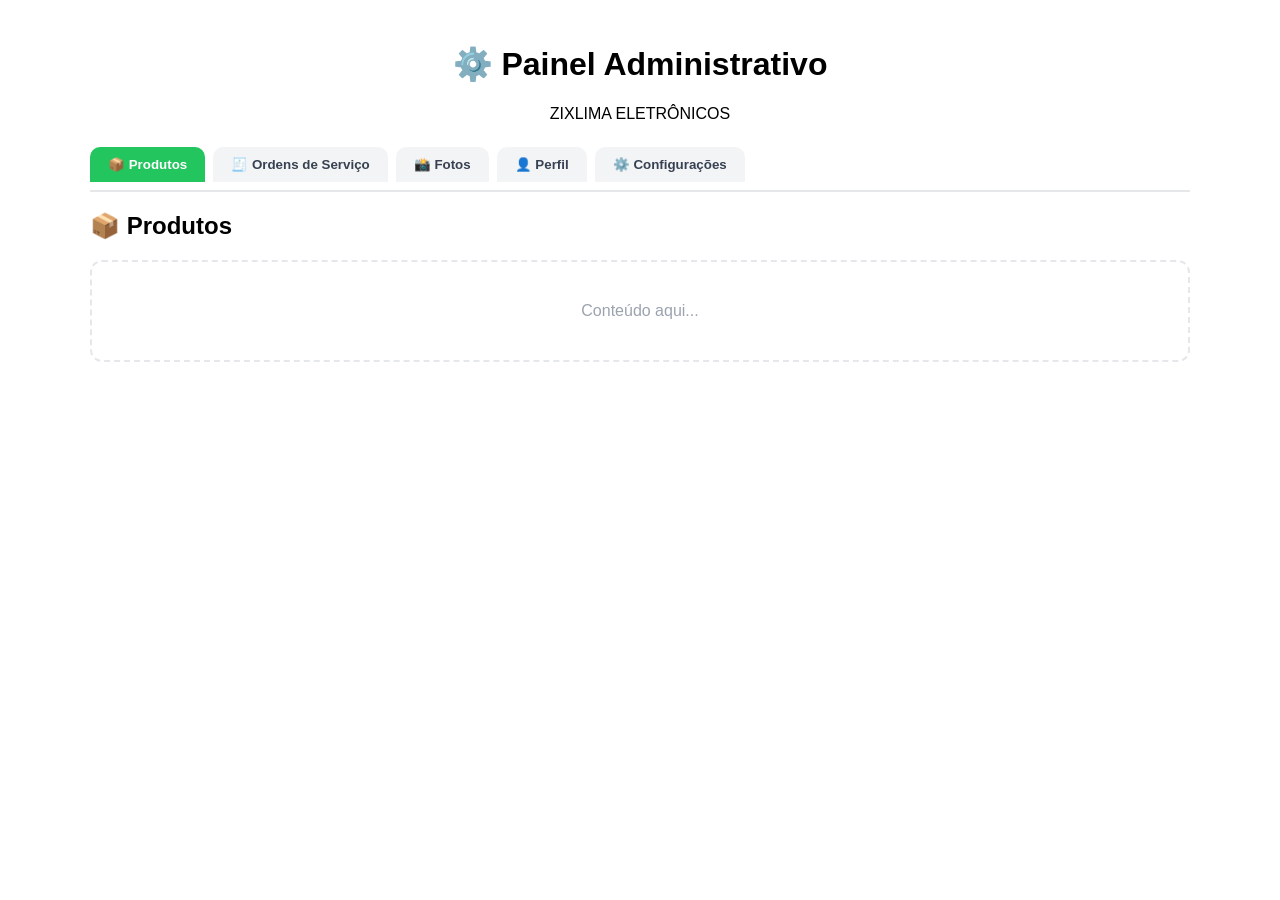
<file: admin/admin.html>
<html lang="pt-BR">
<head>
  <meta charset="UTF-8">
  <meta name="viewport" content="width=device-width, initial-scale=1.0">
  <title>Admin - ZIXLIMA ELETRÔNICOS</title>
  <link rel="stylesheet" href="admin.css">
</head>
<body>
  <div class="admin-container">
    <header class="admin-header">
      <h1>⚙️ Painel Administrativo</h1>
      <p class="admin-subtitulo">ZIXLIMA ELETRÔNICOS</p>
    </header>
    <nav class="admin-tabs" role="tablist">
      <button class="admin-tab ativo" data-aba="produtos" role="tab">📦 Produtos</button>
      <button class="admin-tab" data-aba="ordens" role="tab">🧾 Ordens de Serviço</button>
      <button class="admin-tab" data-aba="fotos" role="tab">📸 Fotos</button>
      <button class="admin-tab" data-aba="perfil" role="tab">👤 Perfil</button>
      <button class="admin-tab" data-aba="config" role="tab">⚙️ Configurações</button>
    </nav>
    <section class="admin-painel ativo" id="aba-produtos" role="tabpanel"><h2>📦 Produtos</h2><div class="placeholder">Conteúdo aqui...</div></section>
    <section class="admin-painel" id="aba-ordens" role="tabpanel"><h2>🧾 Ordens de Serviço</h2><div class="placeholder">Conteúdo aqui...</div></section>
    <section class="admin-painel" id="aba-fotos" role="tabpanel">
      <h2>📸 Fotos de Produtos</h2>
      <p class="dica">Envie fotos direto para o repositório.</p>
      <button id="btnAbrirUpload" class="btn-principal">➕ Adicionar Foto</button>
      <div id="galeriaFotos" class="galeria-fotos"></div>
    </section>
    <section class="admin-painel" id="aba-perfil" role="tabpanel">
      <h2>👤 Perfil</h2>
      <form id="formPerfil" class="form-perfil">
        <div class="avatar-area"><div class="avatar-preview" id="avatarPreview">👤</div><label for="avatarInput" class="btn-secundario">Alterar foto</label><input type="file" id="avatarInput" accept="image/*" hidden></div>
        <div class="campo"><label>Nome</label><input type="text" id="perfilNome"></div>
        <div class="campo"><label>E-mail</label><input type="email" id="perfilEmail"></div>
        <div class="campo"><label>Telefone</label><input type="tel" id="perfilTelefone"></div>
        <div class="campo"><label>Loja</label><input type="text" id="perfilLoja"></div>
        <div class="campo"><label>Bio</label><textarea id="perfilBio" rows="3"></textarea></div>
        <div class="acoes-form"><button type="submit" class="btn-principal">💾 Salvar</button><button type="button" id="btnLimparPerfil" class="btn-perigo">🗑️ Limpar</button></div>
        <div id="perfilStatus" class="status-msg"></div>
      </form>
    </section>
    <section class="admin-painel" id="aba-config" role="tabpanel">
      <h2>⚙️ Configurações</h2>
      <form id="formConfig" class="form-config">
        <div class="campo"><label>Usuário GitHub</label><input type="text" id="cfgRepoOwner" placeholder="eletronicoslimagyn"></div>
        <div class="campo"><label>Repositório</label><input type="text" id="cfgRepoNome" placeholder="zixlima-eletronicos"></div>
        <div class="campo"><label>Branch</label><input type="text" id="cfgBranch" placeholder="main"></div>
        <div class="campo"><label>Pasta das fotos</label><input type="text" id="cfgPastaFotos" placeholder="images/produtos"></div>
        <div class="campo"><label>Token GitHub</label><input type="password" id="cfgToken" placeholder="ghp_..."></div>
        <div class="campo"><label>Tema</label><select id="cfgTema"><option value="claro">Claro</option><option value="escuro">Escuro</option></select></div>
        <div class="acoes-form"><button type="submit" class="btn-principal">💾 Salvar</button></div>
        <div id="configStatus" class="status-msg"></div>
      </form>
    </section>
  </div>
  <div id="uploadModal" style="display:none; position:fixed; inset:0; background:rgba(0,0,0,0.7); z-index:9999; justify-content:center; align-items:center;">
    <div style="background:#fff; border-radius:16px; padding:20px; max-width:400px; width:90%;">
      <h3>📸 Adicionar Foto</h3>
      <input type="text" id="fotoNome" placeholder="Nome da foto" style="width:100%; margin-bottom:10px; padding:8px;">
      <input type="file" id="fotoInput" accept="image/*" capture="environment" style="width:100%; margin-bottom:10px;">
      <div id="fotoPreview" style="margin-bottom:10px; text-align:center;"></div>
      <input type="password" id="ghToken" placeholder="Token do GitHub" style="width:100%; margin-bottom:10px; padding:8px;">
      <div style="display:flex; gap:10px;">
        <button id="btnUpload" style="flex:1; padding:10px; background:#22c55e; color:#fff; border:none;">Enviar</button>
        <button id="btnCancelar" style="flex:1; padding:10px; background:#ef4444; color:#fff; border:none;">Cancelar</button>
      </div>
      <div id="uploadStatus" style="margin-top:10px; text-align:center;"></div>
    </div>
  </div>
  <script src="admin.js"></script>
  <script src="upload.js"></script>
</body>
</html>
</file>
<file: admin/admin.css>
.admin-container{max-width:1100px;margin:0 auto;padding:16px;font-family:sans-serif}.admin-header{text-align:center;margin-bottom:24px}.admin-tabs{display:flex;gap:8px;overflow-x:auto;padding-bottom:8px;margin-bottom:20px;border-bottom:2px solid #e5e7eb}.admin-tab{padding:10px 18px;border:none;background:#f3f4f6;color:#374151;border-radius:10px 10px 0 0;font-weight:600;cursor:pointer}.admin-tab.ativo{background:#22c55e;color:#fff}.admin-painel{display:none}.admin-painel.ativo{display:block}.dica{color:#6b7280;font-size:0.9rem}.placeholder{padding:40px;text-align:center;color:#9ca3af;border:2px dashed #e5e7eb;border-radius:12px}.form-perfil,.form-config{display:flex;flex-direction:column;gap:14px;background:#fafafa;padding:20px;border-radius:14px}.campo{display:flex;flex-direction:column;gap:6px}.campo label{font-weight:600;color:#374151}.campo input,.campo textarea,.campo select{padding:11px;border:1px solid #d1d5db;border-radius:10px;width:100%;box-sizing:border-box}.avatar-area{display:flex;flex-direction:column;align-items:center;gap:10px}.avatar-preview{width:96px;height:96px;border-radius:50%;background:#e5e7eb;display:flex;align-items:center;justify-content:center;font-size:40px;overflow:hidden;border:3px solid #22c55e}.avatar-preview img{width:100%;height:100%;object-fit:cover}.acoes-form{display:flex;gap:10px}.btn-principal,.btn-secundario,.btn-perigo{padding:12px 20px;border:none;border-radius:10px;font-weight:700;cursor:pointer}.btn-principal{background:#22c55e;color:#fff}.btn-secundario{background:#e5e7eb;color:#374151}.btn-perigo{background:#fef2f2;color:#dc2626;border:1px solid #fecaca}.galeria-fotos{display:grid;grid-template-columns:repeat(auto-fill,minmax(140px,1fr));gap:12px;margin-top:16px}body.tema-escuro{background:#111827;color:#e5e7eb}body.tema-escuro .form-perfil,body.tema-escuro .form-config{background:#1f2937}body.tema-escuro .campo input,body.tema-escuro .campo select{background:#111827;color:#fff;border-color:#374151}
</file>
